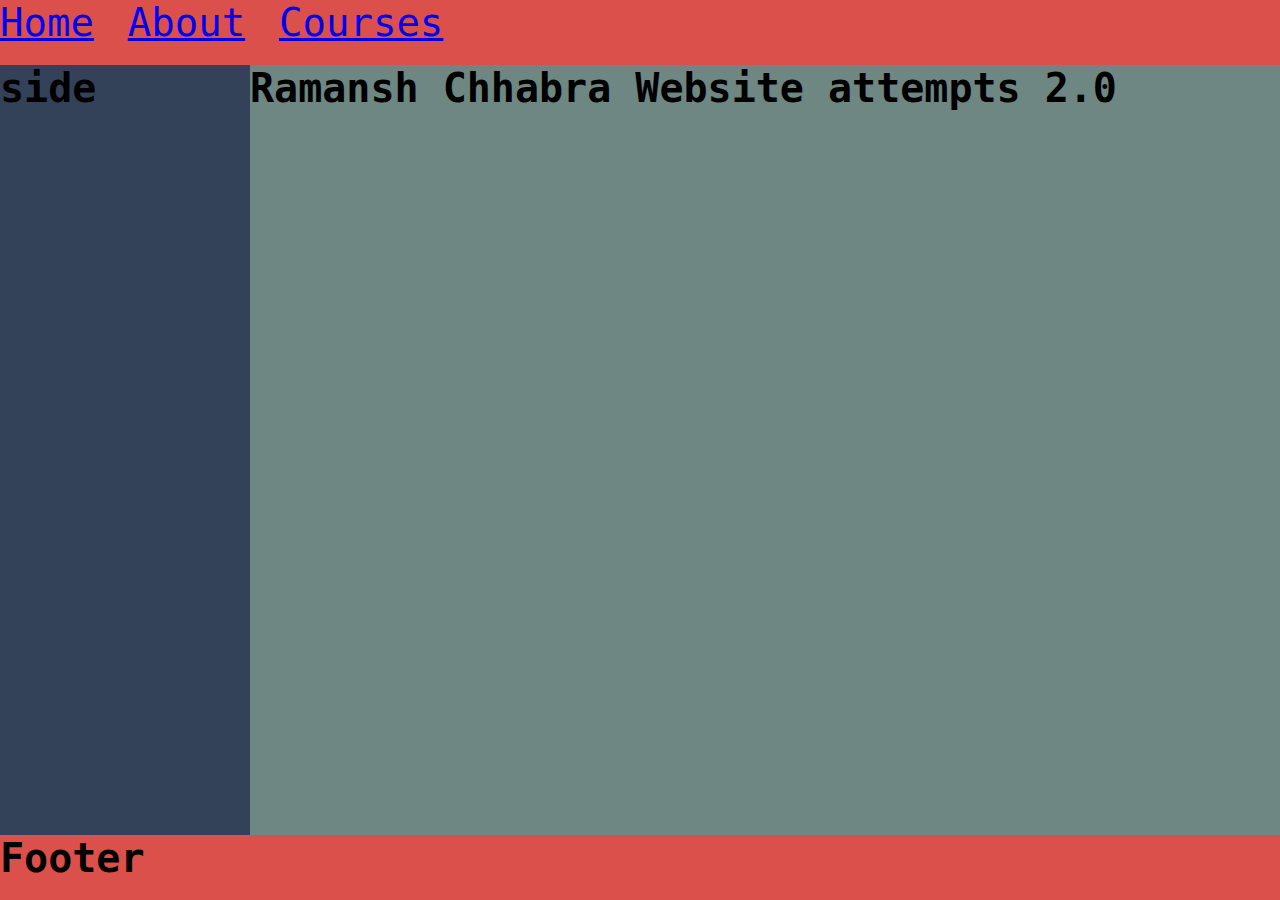
<file: index.html>
<!DOCTYPE html>
<html lang = "eng"></html>
<head>
    <meta charset="UTF-8">
    <meta name="viewport" content="width=device-width, intital-scale=1.0">
    <link href="https://fonts.googleapis.com/css2?family=Roboto:wght@300&display=swap" rel="stylesheet">
    <link rel="stylesheet" href="css/styles.css">
    <title>Chhabra_Ramansh_SetB_Lab8</title>
</head>
<body>
      <div class="page">
          <nav class="header">
                <ul>
                  <li class="navbar">
                      <a href="index.html">Home</a>
                  </li>
                  <li class="navbar">
                      <a href="Pages/about.html">About</a>
                  </li>
                  <li class="navbar">
                      <a href="Pages/courses.html">Courses</a>
                  </li>
                </ul>
          </nav>
          <nav class="side">
              <h1>side</h1>
          </nav>
          <nav class="main">
              <p>
                  <h1>Ramansh Chhabra Website attempts 2.0</h1>
              </p>
          </nav>
          <footer>
              <h1>Footer</h1>
          </footer>
      </div>  
</body>
</file>
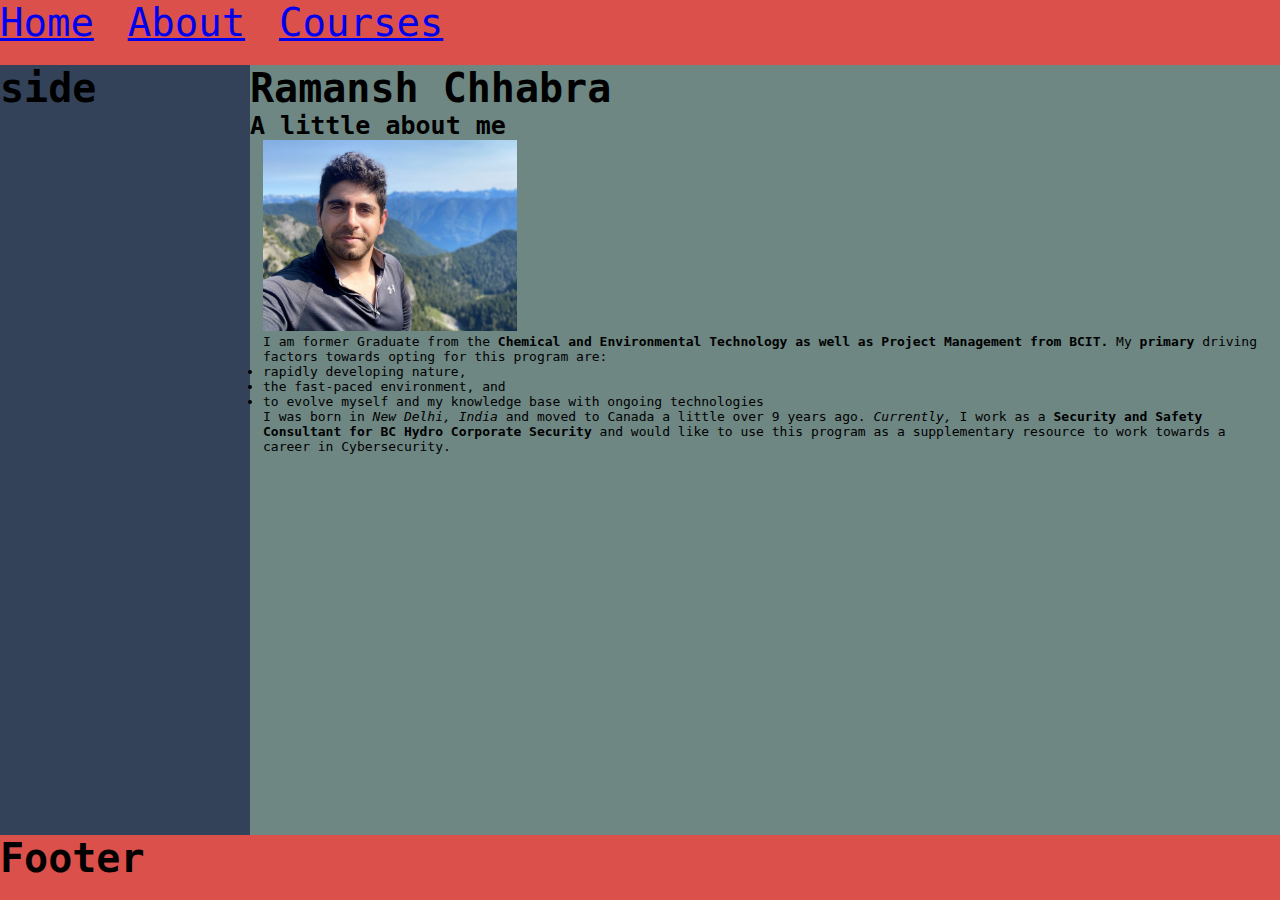
<file: Pages/about.html>
<!DOCTYPE html>
<html lang = "eng"></html>
<head>
    <meta charset="UTF-8">
    <meta name="viewport" content="width=device-width, intital-scale=1.0">
    <link href="https://fonts.googleapis.com/css2?family=Roboto:wght@300&display=swap" rel="stylesheet">
    <link href = "../css/styles.css" rel = "stylesheet" type = "text/css">
    <title>
        Chhabra_Ramansh_SetB_Lab3_About_me
    </title>
</head>
<body>
    <div class="page">
        <nav class="header">
            <ul>
                <li class="navbar">
                    <a href="../index.html">Home</a>
                </li>
                <li class="navbar">
                    <a href="about.html">About</a>
                </li>
                <li class="navbar">
                    <a href="courses.html">Courses</a>
                </li>
            </ul>
        </nav>
        <nav class="side">
            <h1>side</h1>
        </nav>
        <nav class="main">
            <h1> Ramansh Chhabra</h1>
            <h2> A little about me</h2>
            <div class="introduction">
                <div>
                    <img src="../images/author_photo.jpg" class="photo" alt="photo of me"><br>
                    I am former Graduate from the <strong>Chemical and Environmental Technology 
                    as well as Project Management from BCIT.</strong> My <strong>primary</strong> 
                    driving factors towards opting for this program are: 
                    <ul>
                        <li>rapidly developing nature, </li>
                        <li>the fast-paced environment, and</li>
                        <li>to evolve myself and my knowledge base with ongoing technologies</li>
                    </ul>
                    I was born in <em>New Delhi, India</em> and moved to Canada a little over 9 
                    years ago. <em>Currently,</em> I work as a <strong>Security and Safety Consultant 
                    for BC Hydro Corporate Security</strong> and would like to use this program 
                    as a supplementary resource to work towards a career in Cybersecurity.
                </div>
            </div>
        </nav>
        <footer>
            <h1>Footer</h1>
        </footer>
    <!-- </div><h1>Ramansh Chhabra</h1>
    <h2>A little about me</h2>
    <nav>
        <la>
            <a href="../index.html">Home</a>
            <a href="#home">About Me</a>
            <a href = "../Pages/courses.html">Ongoing courses</a>
        </la>
    </nav>  
    <p>
        <img src = "../images/author_photo.jpg" alt = "Photo of me">
        I am former Graduate from the <strong>Chemical and Environmental Technology 
        as well as Project Management from BCIT.</strong> My <strong>primary</strong> 
        driving factors towards opting for this program are: 
        <ul>
            <li>rapidly developing nature, </li>
            <li>the fast-paced environment, and</li>
            <li>to evolve myself and my knowledge base with ongoing technologies</li>
        </ul>
        I was born in <em>New Delhi, India</em> and moved to Canada a little over 9 
        years ago. <em>Currently,</em> I work as a <strong>Security and Safety Consultant 
        for BC Hydro Corporate Security</strong> and would like to use this program 
        as a supplementary resource to work towards a career in Cybersecurity.
    </p> -->

    
</body>
</file>
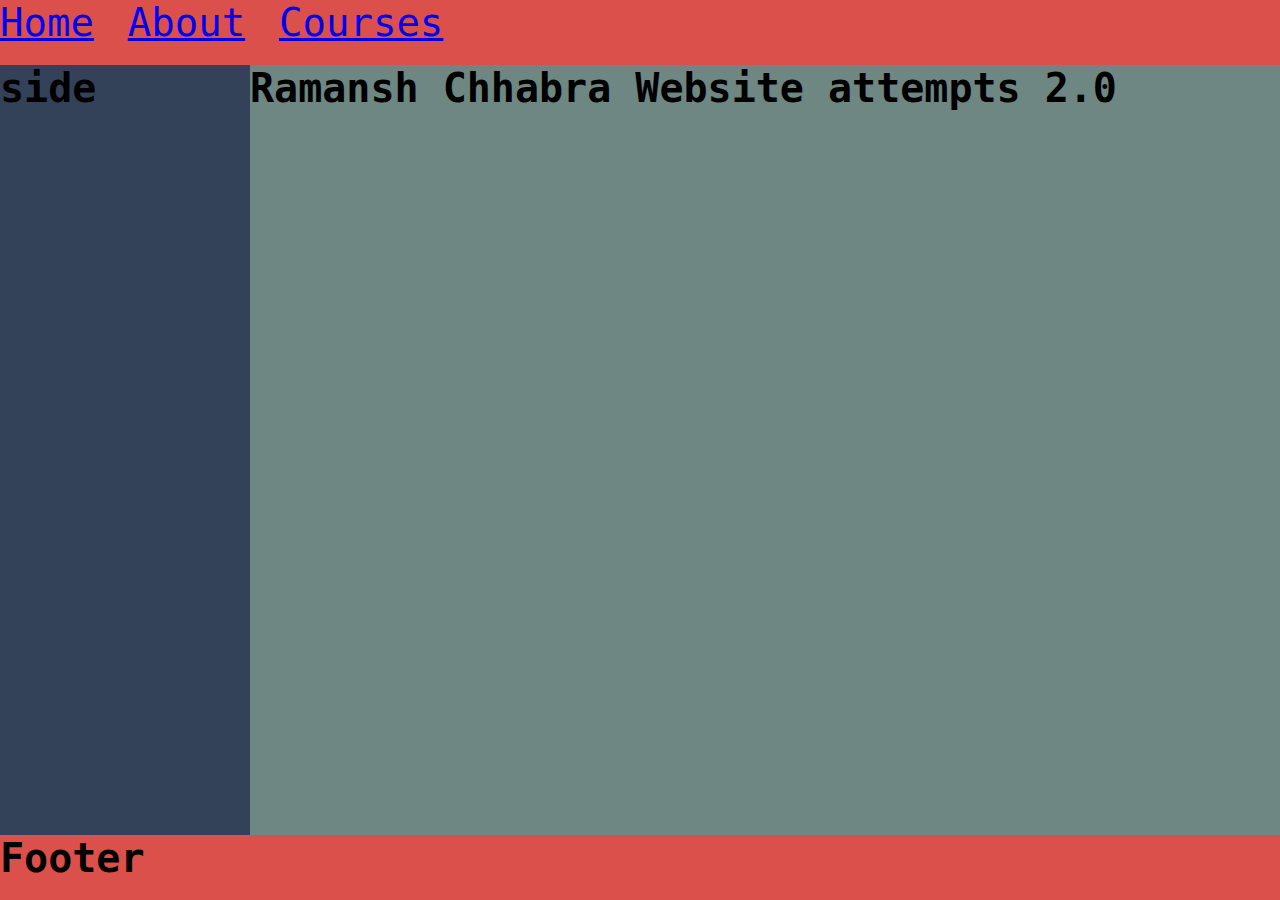
<file: Pages/courses.html>
<!DOCTYPE html>
<html lang = "eng"></html>
<head>
    <meta charset="UTF-8">
    <meta name="viewport" content="width=device-width, intital-scale=1.0">
    <link href="https://fonts.googleapis.com/css2?family=Roboto:wght@300&display=swap" rel="stylesheet">
    <link href = "../css/styles.css" rel = "stylesheet" type = "text/css">
    <title>
        Chhabra_Ramansh_SetB_Lab3_courses
    </title>
</head>
<body>
    <div class="page">
        <nav class="header">
            <ul>
                <li class="navbar">
                    <a href="../index.html">Home</a>
                </li>
                <li class="navbar">
                    <a href="about.html">About</a>
                </li>
                <li class="navbar">
                    <a href="courses.html">Courses</a>
                </li>
            </ul>
        </nav>
        <nav class="side">
            <h1>side</h1>
        </nav>
        <nav class="main">
            <p>
                <h1>Ramansh Chhabra Website attempts 2.0</h1>
            </p>
        </nav>
        <footer>
            <h1>Footer</h1>
        </footer>
    </div>
    <!-- <h1>Ramansh Chhabra</h1>
    <h2>Courses I'm enrolled in</h2>
    <nav>
        <la>
            <a href="../index.html">Home</a>
            <a href="../Pages/about.html">About Me</a>
            <a href = "#home">Ongoing courses</a>
        </la>
    </nav>
    <p>      
        This semester, I'm enrolled in the following: 
        <ul>
            <li><a href="https://www.bcit.ca/outlines/acit1620/">ACIT 1420 - Fundamental Web Technologies</a></li>
            <li>ACIT 1515 - Scripting for IT</li>
            <li>ACIT 1630 - Dabase Systems</li>
        </ul>
    </p> -->
</body>
</file>
<file: css/styles.css>
*{
    margin: 0;
    padding: 0rem;
    font-family: monospace;
}

.page {
    display: grid;
    grid-template-rows: 5rem 1fr 5rem;
    grid-template-columns: 250px 1fr;
    grid-template-areas: 
        'h h h'
        's m m'
        'f f f';
    width: 100vw;
    height: 100vh;

}

.header{
    grid-area: h;
    background-color: #DB504a;
}

.side{
    grid-area: s;
    background-color: #334259;
}

.main{
    grid-area: m;
    background-color: #6E8783;
}

footer{
    grid-area: f;
    background-color: #DB504a;
}

.navbar{
    display: inline-flex;
    flex-direction: row;
    font-size: 3rem;
    margin-right: 2rem;
    color: #E5E5DC;
    list-style-type: none;
}

.introduction{
    font-size: 1em;
    list-style-type: circle;
    margin-left: 1em;
}

.photo{
    max-width: 25%;
    max-height: auto;
}

h1{
    font-size: 40px;
}

h2{
    font-size: 25px;
}
</file>
